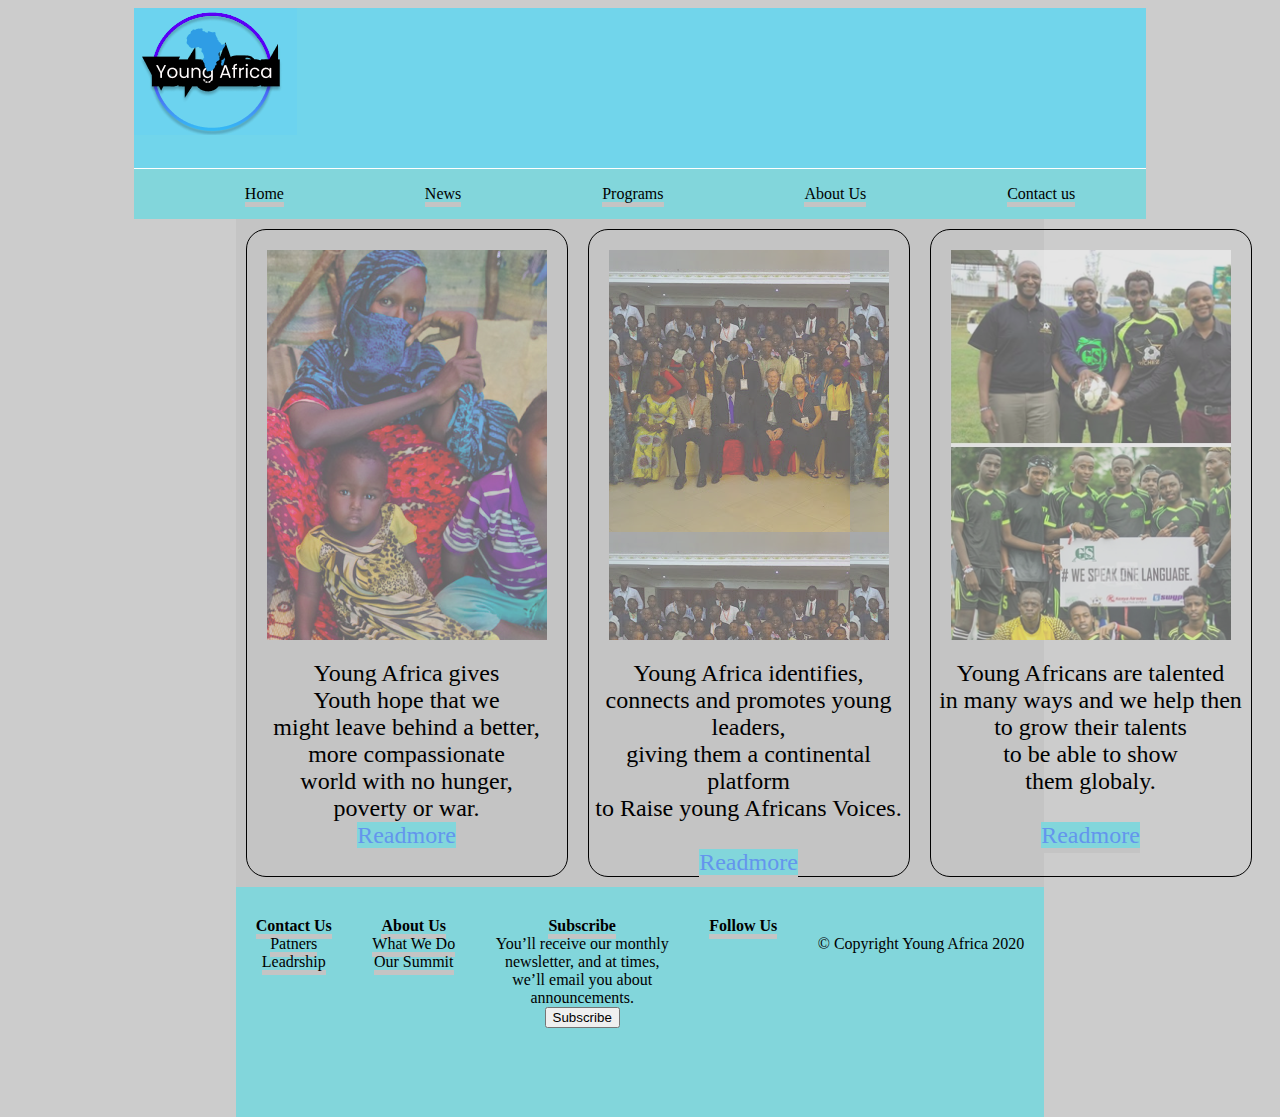
<file: index.html>
<!DOCTYPE html>
<html lang="en">
<head>
    <meta charset="UTF-8">
    <meta name="viewport" content="width=device-width, initial-scale=1">
    <title>HomePage-Young Africa</title>
    <link rel="icon" href="logo.png" type="image/icon type">
    <link rel="stylesheet" type="text/css" href="style.css">
</head>
<body>
<div id="header">
<img src="logo.png">
</div>
<div id="nav">
<ul>
    <li><a href="index.html">Home</a></li>
    <li><a href="news.html">News</a></li>
    <li><a href="programs.html">Programs</a></li>
    <li><a href="aboutus.html">About Us</a></li>
    <li><a href="news.html">Contact us</a></li>
    
  
    
    
</ul>

<div id="content">
    <div id="content1">
    <div class="bg1"></div><div id="text">Young Africa gives<br> Youth  hope that we
         <br>might leave behind
        a better, <br>more compassionate<br> world
         with no hunger,<br> poverty or war.<br></div>
         <div id="more"><a href="#">Readmore</a></div>
         <br>
    </div>

    <div id="content2"><div class="bg2"></div><div id="text">Young Africa identifies,
     <br>connects and promotes young <br>leaders, 
    <br>giving them a continental platform <br>to Raise
     young Africans Voices.<br></div>
     <br>
     <div id="more"><a href="#">Readmore</a></div>
     </div>

    <div id="content3"><div class="bg3"></div><div id="text">Young Africans are talented<br>
     in many ways and we help then<br>to grow their talents<br> to be able to show<br> them globaly.<br></div>
     <br>
     <div id="more"><a href="#">Readmore</a></div>
    
    </div>
</div>

<div id="footer">
    <div id="footer1">
    <a href="contactus.html"><strong>Contact Us</strong></a><br>
    <a href="contactus.html">Patners</a><br>
    <a href="contactus.html">Leadrship</a>
    </div>
    
    <div id="footer2">
    <a href="aboutus.html"><strong>About Us</strong></a><br>
    <a href="aboutus.html">What We Do</a><br>
    <a href="aboutus.html">Our Summit</a>
    </div>
    
    <div id="footer3">
    <a href="contactus.html"><strong>Subscribe</strong></a><br>
    You’ll receive our monthly<br>
     newsletter, and at times, <br>
     we’ll email you about <br>announcements.<br>
     <button type="button">Subscribe</button>
    </div>
    <div id="footer4">
    <a href="index.html"><strong>Follow Us</strong></a>
    
    </div><br>
    &#169; Copyright Young Africa 2020
</div>

</body>
</html>
</file>
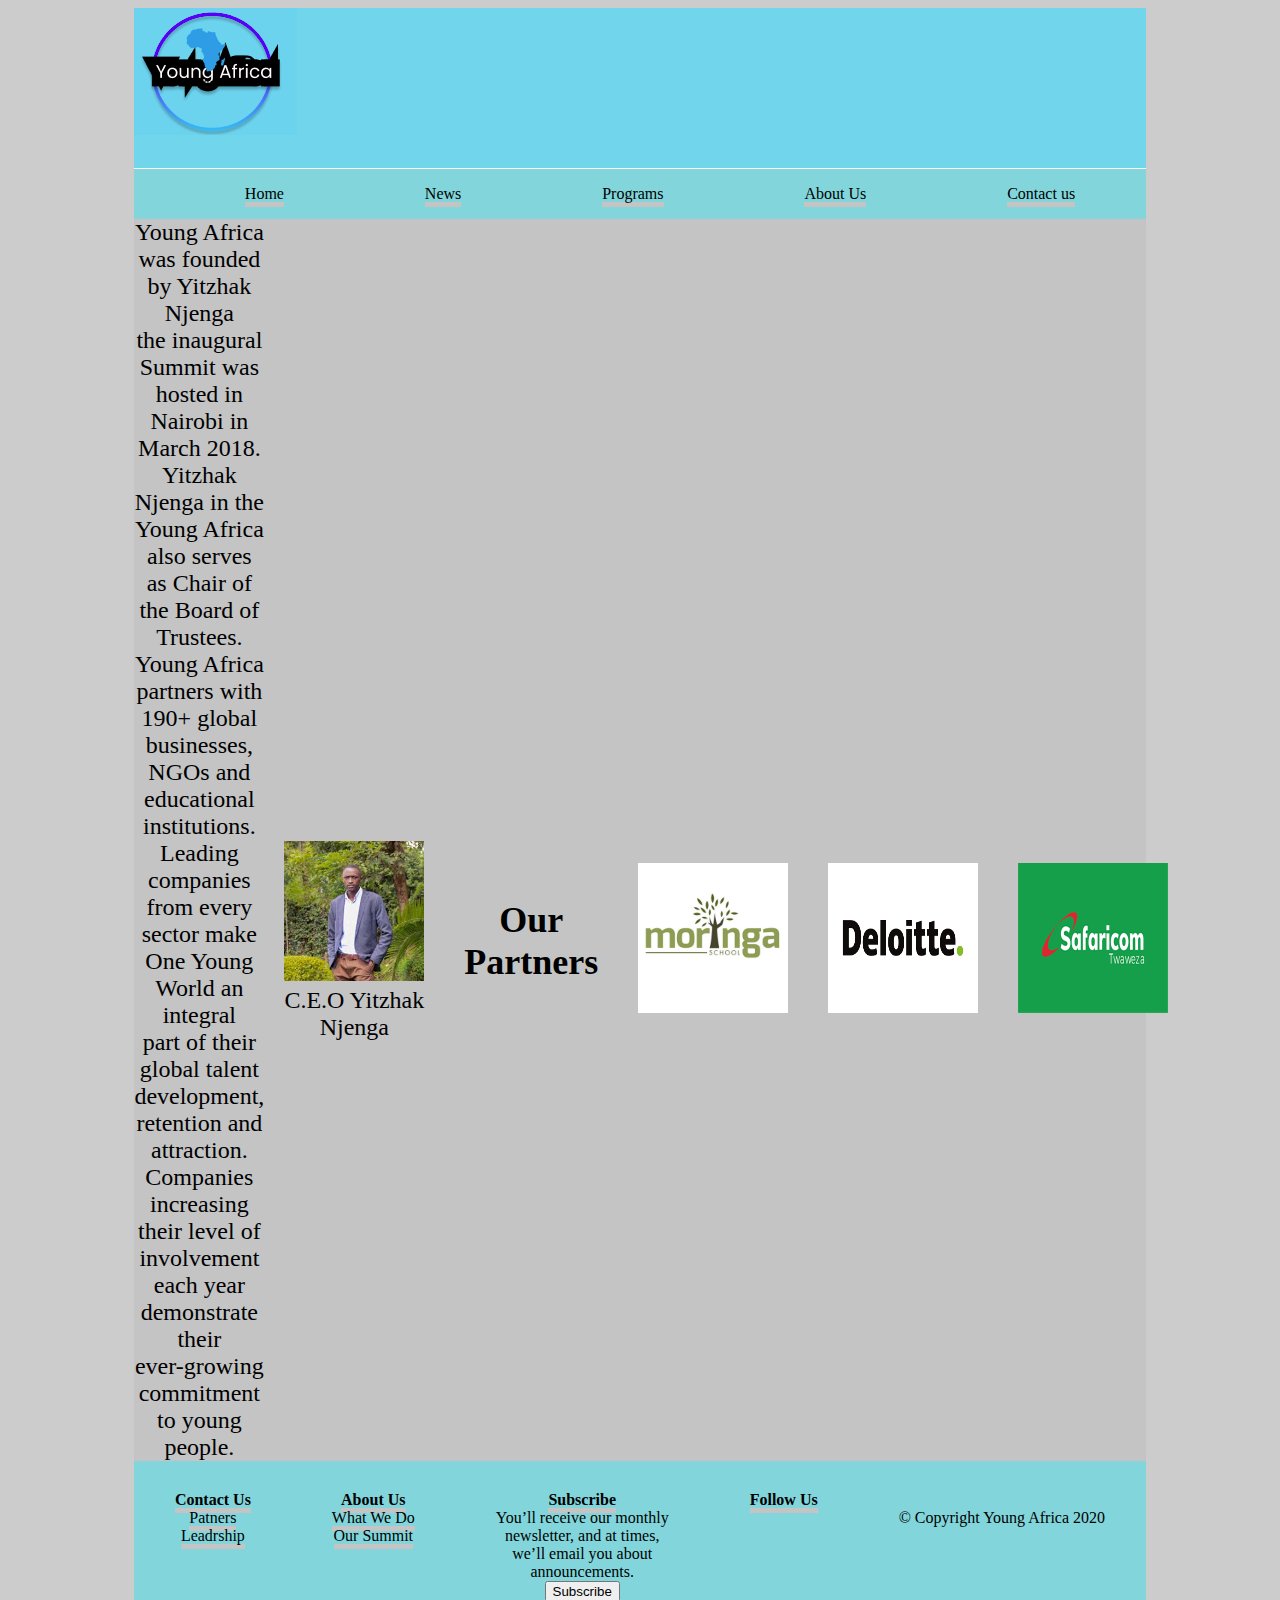
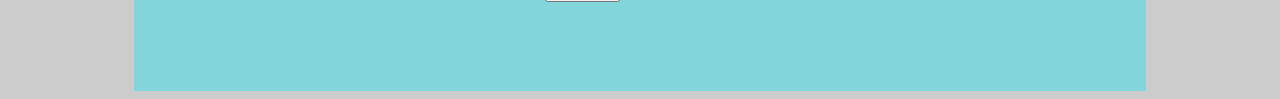
<file: aboutus.html>
<!DOCTYPE html>
<html lang="en">
<head>
    <meta charset="UTF-8">
    <meta name="viewport" content="width=device-width, initial-scale=1">
    <title>HomePage-Young Africa</title>
    <link rel="icon" href="logo.png" type="image/icon type">
    <link rel="stylesheet" type="text/css" href="style.css">
</head>
<body>
<div id="header">
<img src="logo.png">
</div>
<div id="nav">
<ul>
    <li><a href="index.html">Home</a></li>
    <li><a href="news.html">News</a></li>
    <li><a href="programs.html">Programs</a></li>
    <li><a href="aboutus.html">About Us</a></li>
    <li><a href="contactus.html">Contact us</a></li>
    
  
    
    
</ul>
</div>

<div id="content">
    Young Africa was founded by Yitzhak Njenga <br>
       the inaugural Summit was hosted in Nairobi in March 2018.<br>
        Yitzhak Njenga in the Young Africa also
         serves as Chair of the Board of Trustees. 
         <br>
         Young Africa partners with 190+ global businesses, NGOs and educational <br>
         institutions. Leading companies from every sector make One Young World an integral<br>
          part of their global talent development, retention and attraction.<br>
          Companies increasing their level of involvement each year demonstrate their<br>
          ever-growing commitment to young people.<br>
          <div id="photo"><img src="ceo.jpg">C.E.O Yitzhak Njenga</div>
          <div id="photo"><h2>Our Partners</h2></div>
          <div id="photo"><img src="moringa.png" width="150px" height="150px"></div><br>
          <div id="photo"><img src="deloitte.png" width="150px" height="150px"></div><br>
          <div id="photo"><img src="safaricom.png" width="150px" height="150px"></div><br>
          
</div>
<div id="footer">
    
    
    <div id="footer1">
    <a href="contactus.html"><strong>Contact Us</strong></a><br>
    <a href="contactus.html">Patners</a><br>
    <a href="contactus.html">Leadrship</a>
    </div>
    
    <div id="footer2">
    <a href="aboutus.html"><strong>About Us</strong></a><br>
    <a href="aboutus.html">What We Do</a><br>
    <a href="aboutus.html">Our Summit</a>
    </div>
    
    <div id="footer3">
    <a href="contactus.html"><strong>Subscribe</strong></a><br>
    You’ll receive our monthly<br>
     newsletter, and at times, <br>
     we’ll email you about <br>announcements.<br>
     <button type="button">Subscribe</button>
    </div>
    <div id="footer4">
    <a href="index.html"><strong>Follow Us</strong></a>
    
    </div><br>
    &#169; Copyright Young Africa 2020
    </div>

</body>
</html>
</file>
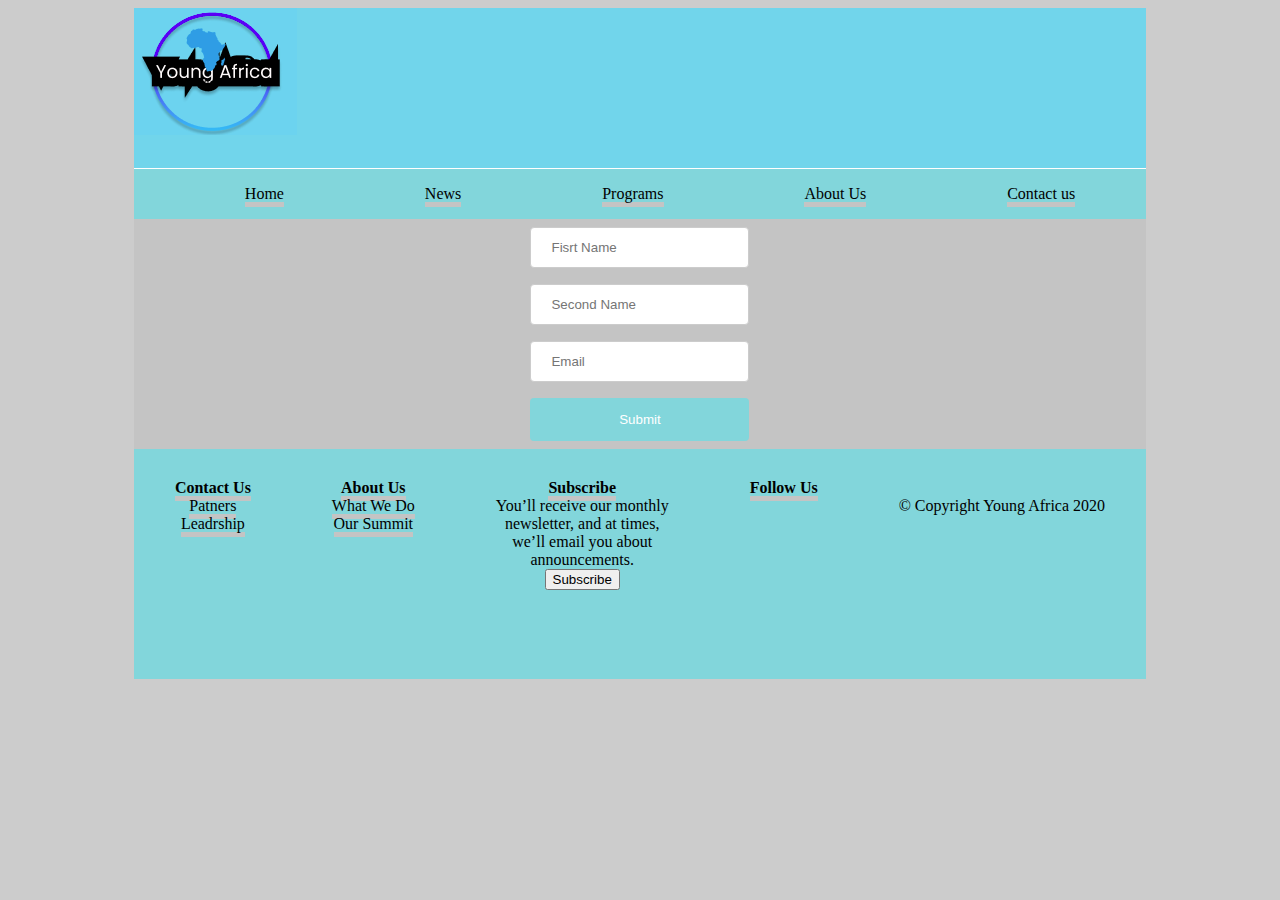
<file: contactus.html>
<!DOCTYPE html>
<html lang="en">
<head>
    <meta charset="UTF-8">
    <meta name="viewport" content="width=device-width, initial-scale=1">
    <title>HomePage-Young Africa</title>
    <link rel="icon" href="logo.png" type="image/icon type">
    <link rel="stylesheet" type="text/css" href="style.css">
</head>
<body>
<div id="header">
<img src="logo.png">
</div>
<div id="nav">
<ul>
    <li><a href="index.html">Home</a></li>
    <li><a href="news.html">News</a></li>
    <li><a href="programs.html">Programs</a></li>
    <li><a href="aboutus.html">About Us</a></li>
    <li><a href="contactus.html">Contact us</a></li>
    
  
    
    
</ul>
</div>
<div id="content">
    <form>
        <input type="text" placeholder="Fisrt Name"><br>
        <input type="text" placeholder="Second Name"><br>
        <input type="text" placeholder="Email"><br>
        <input type="submit" value="Submit"><br>
    </form>
</div>

<div id="footer">
    <div id="footer1">
    <a href="contactus.html"><strong>Contact Us</strong></a><br>
    <a href="contactus.html">Patners</a><br>
    <a href="contactus.html">Leadrship</a>
    </div>
    
    <div id="footer2">
    <a href="aboutus.html"><strong>About Us</strong></a><br>
    <a href="aboutus.html">What We Do</a><br>
    <a href="aboutus.html">Our Summit</a>
    </div>
    
    <div id="footer3">
    <a href="contactus.html"><strong>Subscribe</strong></a><br>
    You’ll receive our monthly<br>
     newsletter, and at times, <br>
     we’ll email you about <br>announcements.<br>
     <button type="button">Subscribe</button>
    </div>
    <div id="footer4">
    <a href="index.html"><strong>Follow Us</strong></a>
    
    </div><br>
    &#169; Copyright Young Africa 2020
    </div>


</body>
</html>
</file>
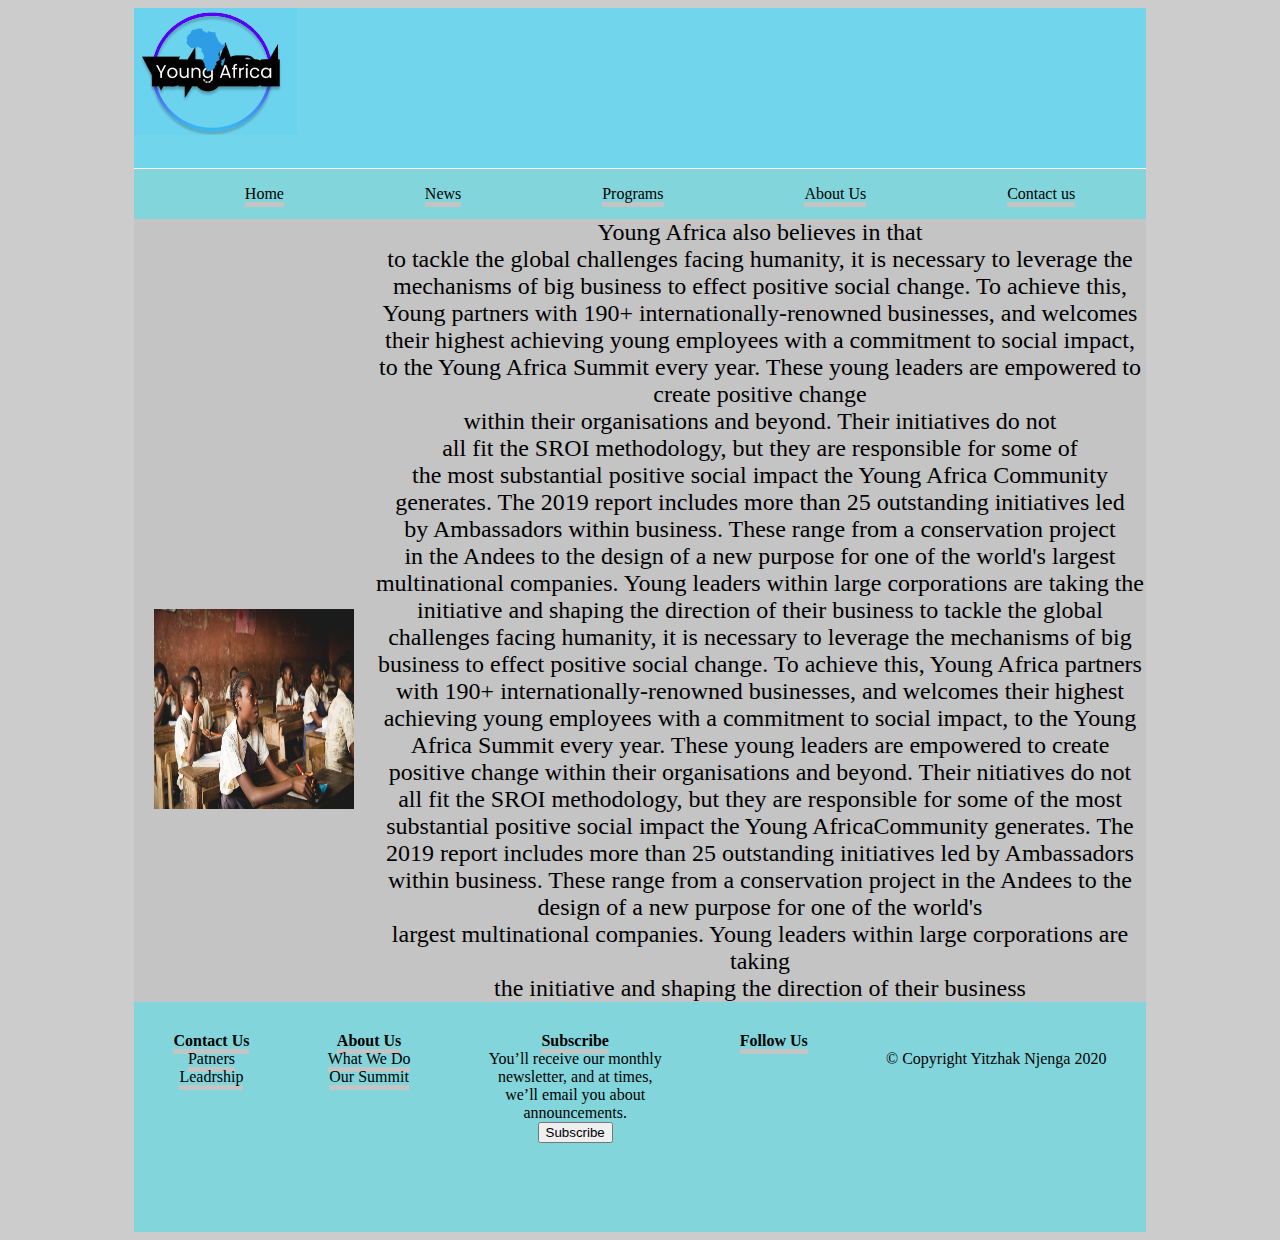
<file: news.html>
<!DOCTYPE html>
<html lang="en">
<head>
    <meta charset="UTF-8">
    <meta name="viewport" content="width=device-width, initial-scale=1">
    <title>HomePage-Young Africa</title>
    <link rel="icon" href="logo.png" type="image/icon type">
    <link rel="stylesheet" type="text/css" href="style.css">
</head>
<body>
<div id="header">
<img src="logo.png">
</div>
<div id="nav">
<ul>
    <li><a href="index.html">Home</a></li>
    <li><a href="news.html">News</a></li>
    <li><a href="programs.html">Programs</a></li>
    <li><a href="aboutus.html">About Us</a></li>
    <li><a href="contactus.html">Contact us</a></li>
    
  
    
    
</ul>
</div>
<div id="content"><br>
    <div id="photo" width="300px" height="300px">
    <img src="africa.jpeg" width="200px" height="200px">
    </div>
    Young Africa also believes in that<br>
    to tackle
    the global challenges facing humanity, it is
    necessary to leverage the mechanisms of big
   business to effect positive social change.
        To achieve this, Young  partners
         with 190+ internationally-renowned businesses,
          and welcomes their highest achieving young employees
           with a commitment to social impact, to the Young Africa Summit every year.

    These young leaders are empowered to create positive change<br>
     within their organisations and beyond. Their initiatives do not<br>
      all fit the SROI methodology, but they are responsible for some of <br>
      the most substantial positive social impact the Young Africa Community generates.
    
    The 2019 report includes more than 25 outstanding initiatives led <br>
    by Ambassadors within business. These range from a conservation project<br> 
    in the Andees to the design of a new 
    purpose for one of the world's largest multinational companies. Young leaders
     within large corporations are taking the initiative and shaping the direction of their business
     to tackle the global challenges facing 
     humanity, it is necessary to leverage
      the mechanisms of big business to effect 
      positive social change. To achieve this,
       Young Africa partners with 190+ internationally-renowned 
       businesses, and welcomes their highest achieving
    young employees with a commitment to social impact,
    to the Young Africa Summit every year.

These young leaders are empowered to create positive
 change within their organisations and beyond. Their
  nitiatives do not all fit the SROI methodology, 
but they are responsible for some of the most substantial
positive social impact the Young AfricaCommunity generates.

The 2019 report includes more than 25 outstanding initiatives 
led by Ambassadors within business. These range from a conservation
project in the Andees to the design of a new purpose for one of the world's<br>
largest multinational companies. Young leaders within large corporations are taking<br> the initiative and shaping the direction of their business
</div>

<div id="footer">
    <div id="footer1">
    <a href="contactus.html"><strong>Contact Us</strong></a><br>
    <a href="contactus.html">Patners</a><br>
    <a href="contactus.html">Leadrship</a>
    </div>
    
    <div id="footer2">
    <a href="aboutus.html"><strong>About Us</strong></a><br>
    <a href="aboutus.html">What We Do</a><br>
    <a href="aboutus.html">Our Summit</a>
    </div>
    
    <div id="footer3">
    <a href="contactus.html"><strong>Subscribe</strong></a><br>
    You’ll receive our monthly<br>
     newsletter, and at times, <br>
     we’ll email you about <br>announcements.<br>
     <button type="button">Subscribe</button>
    </div>
    <div id="footer4">
    <a href="index.html"><strong>Follow Us</strong></a>
    
    </div><br>
    &#169; Copyright Yitzhak Njenga 2020
    </div>

</body>
</html>
</file>
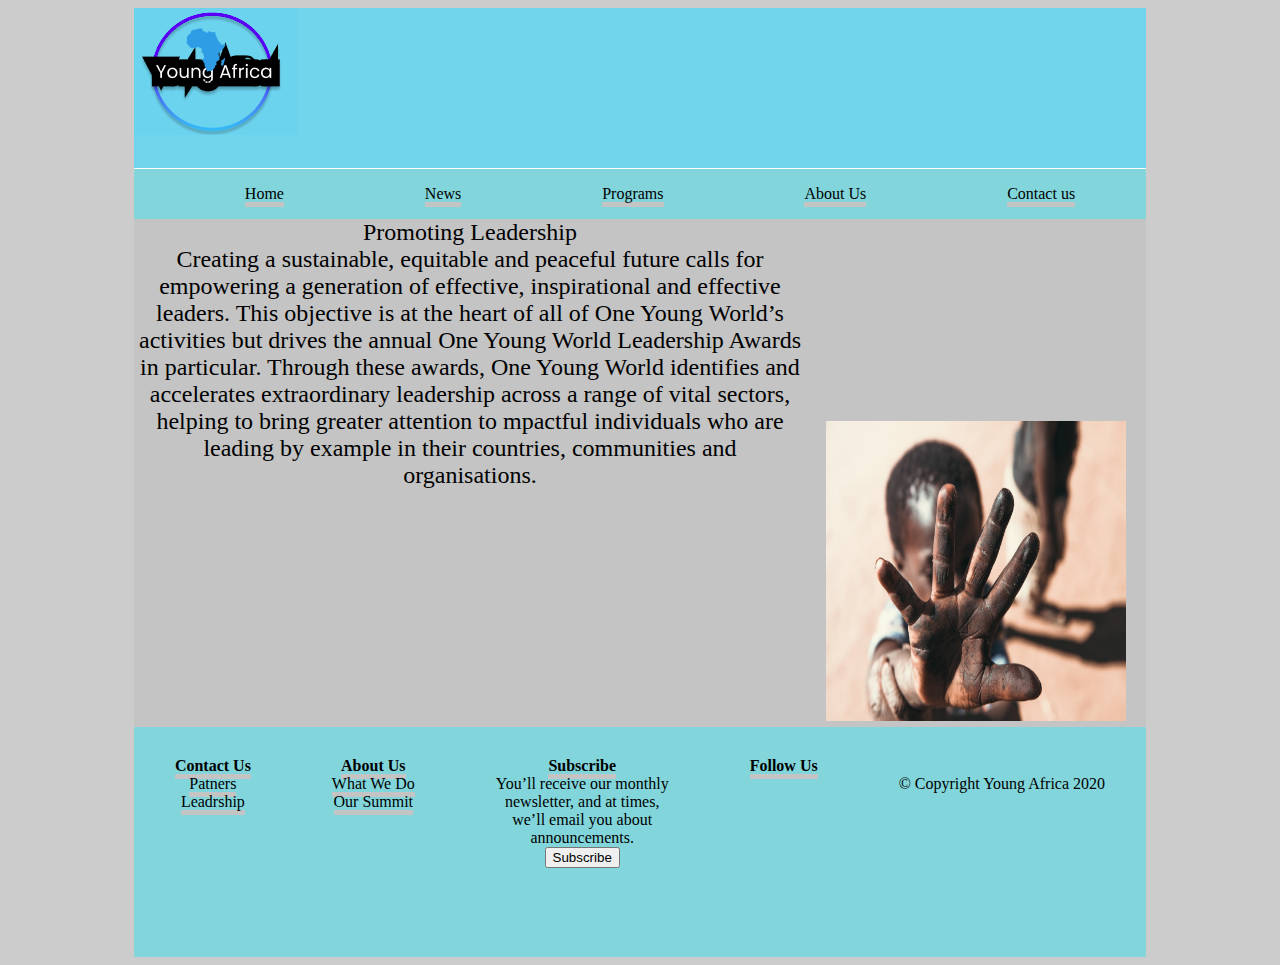
<file: programs.html>
<!DOCTYPE html>
<html lang="en">
<head>
    <meta charset="UTF-8">
    <meta name="viewport" content="width=device-width, initial-scale=1">
    <title>HomePage-Young Africa</title>
    <link rel="icon" href="logo.png" type="image/icon type">
    <link rel="stylesheet" type="text/css" href="style.css">
</head>
<body>
<div id="header">
<img src="logo.png">
</div>
<div id="nav">
<ul>
    <li><a href="index.html">Home</a></li>
    <li><a href="news.html">News</a></li>
    <li><a href="programs.html">Programs</a></li>
    <li><a href="aboutus.html">About Us</a></li>
    <li><a href="contactus.html">Contact us</a></li>
    
  
    
    
</ul>
</div>
<div id="content">
    Promoting Leadership<br>
Creating a sustainable, equitable and peaceful future calls
for empowering a generation of effective, inspirational
and effective leaders. This objective is at the heart
of all of One Young World’s activities but drives the
annual One Young World Leadership Awards in particular.
Through these awards, One Young World identifies and accelerates
extraordinary leadership across a range of vital
sectors, helping to bring greater attention to
mpactful individuals who are leading by example 
in their countries, communities and organisations.
<div id="photo">
<img src="child.jpeg" alt ="Child" width="300px" height="300px">
</div>
</div>


<div id="footer">
    <div id="footer1">
    <a href="contactus.html"><strong>Contact Us</strong></a><br>
    <a href="contactus.html">Patners</a><br>
    <a href="contactus.html">Leadrship</a>
    </div>
    
    <div id="footer2">
    <a href="aboutus.html"><strong>About Us</strong></a><br>
    <a href="aboutus.html">What We Do</a><br>
    <a href="aboutus.html">Our Summit</a>
    </div>
    
    <div id="footer3">
    <a href="contactus.html"><strong>Subscribe</strong></a><br>
    You’ll receive our monthly<br>
     newsletter, and at times, <br>
     we’ll email you about <br>announcements.<br>
     <button type="button">Subscribe</button>
    </div>
    <div id="footer4">
    <a href="index.html"><strong>Follow Us</strong></a>
    
    </div><br>
    &#169; Copyright Young Africa 2020
    </div>

</body>
</html>
</file>
<file: style.css>
body{
    background-color: #cccccc;
    

}
#header{
    background-color:#71D5EB;
    width: 80%;
    height: 160px;
    margin-left: 10%;
    

}
#nav{
    background-color: #82d6db;
    width: 80%;
    height: 50px;
    margin-top: 0;
    margin-left: 10%;
    border-top: 1px solid white;
    padding:0;
    position: -webkit-sticky;
    position: sticky;

}
#content{
    background-color: #c4c4c4;
    width: 80%;
    height: auto;
    margin-left: 10%;
    padding: 0;
    display: flex;
    justify-content: space-around;
    font-size: 24px;
    text-align: center;


}

ul{
    display:flex;
    justify-content: space-around;
   

}
li{
    list-style: none;
    
}

a{
    text-decoration: none;
    color:black;
    border-bottom: 5px solid #c4c4c4;
}
a:hover{
    border-bottom: 5px solid white;
}
a:active{
    background-color: darkcyan;
}
   
    
    

.bg1{
    width: 280px;
    height: 390px;
    margin: 20px;
    opacity: 0.5;
    background-image: url("3.png");
    background-blend-mode: soft-light;
    

}
.bg2{
    width: 280px;
    height: 390px;
    margin: 20px;
    opacity: 0.5;
    background-image: url("5.png");
    background-blend-mode: soft-light;
}
.bg3{
    width: 280px;
    height: 390px;
    margin: 20px;
    opacity: 0.5;
    background-image: url("6.png");
    background-blend-mode: soft-light;

}

#text{
    text-align: center;
    opacity:1;
}
#content1{
    border: 1px solid black;
    margin: 10px;
    border-radius: 20px;
}

#content2{
    border: 1px solid black;
    margin: 10px;
    border-radius: 20px;
}

#content3{
    border: 1px solid black;
    margin: 10px;
    border-radius: 20px;
}




#more>a{
    background-color: #82d6db;
    border: 1px border black;
    color: cornflowerblue;
    
}

#photo{
    align-content: center;
    padding-top:20%;
    padding-left: 20px;
    padding-right: 20px;
}

input[type=text], select {
    width: 100%;
    padding: 12px 20px;
    margin: 8px 0;
    display: inline-block;
    border: 1px solid #ccc;
    border-radius: 4px;
    box-sizing: border-box;
  }


input[type=submit] {
    width: 100%;
    background-color: #82d6db; ;
    color: white;
    padding: 14px 20px;
    margin: 8px 0;
    border: none;
    border-radius: 4px;
    cursor: pointer;
  }
  
  input[type=submit]:hover {
    background-color: #c4c4c4;
    color: cyan;
  }
  

#footer{
    background-color:#82d6db; ;
    height: 200px;
    width: 80%;
    margin-left: 10%;
    padding-top: 30px;
    display: flex;
    justify-content: space-around;
    text-align: center;
    font-size: medium;
    
}
</file>
